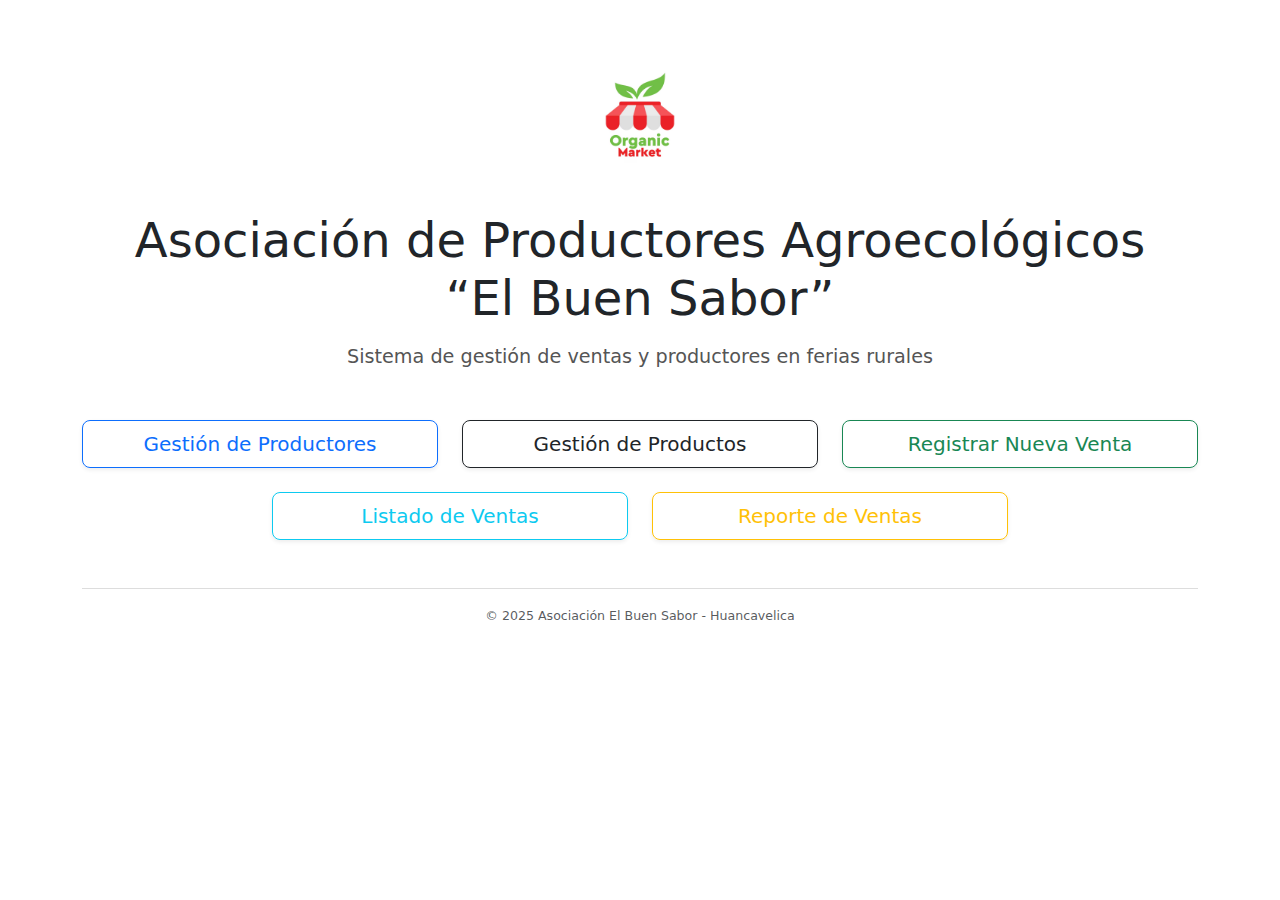
<file: index.html>
<!DOCTYPE html>
<html lang="es">
<head>
  <meta charset="UTF-8" />
  <meta name="viewport" content="width=device-width, initial-scale=1" />
  <title>Inicio - Asociación El Buen Sabor</title>
  <link rel="stylesheet" href="css/styles.css" />
  <link href="https://cdn.jsdelivr.net/npm/bootstrap@5.3.0/dist/css/bootstrap.min.css" rel="stylesheet" />
</head>
<body>
  <div class="container text-center py-5">
    <img src="Mercado.png" alt="Logo de la asociación" class="logo mb-4" />
    <h1 class="display-5 mb-3">
      Asociación de Productores Agroecológicos <br>
      <strong>“El Buen Sabor”</strong>
    </h1>
    <p class="lead mb-5">Sistema de gestión de ventas y productores en ferias rurales</p>

    <div class="row justify-content-center g-4">
      <div class="col-md-4">
        <a href="productores.html" class="btn btn-outline-primary btn-lg w-100 shadow-sm">Gestión de Productores</a>
      </div>
      <div class="col-md-4">
        <a href="gestion-productos.html" class="btn btn-outline-dark btn-lg w-100 shadow-sm">Gestión de Productos</a>
      </div>
      <div class="col-md-4">
        <a href="registro.html" class="btn btn-outline-success btn-lg w-100 shadow-sm">Registrar Nueva Venta</a>
      </div>
      <div class="col-md-4">
        <a href="ventas.html" class="btn btn-outline-info btn-lg w-100 shadow-sm">Listado de Ventas</a>
      </div>
      <div class="col-md-4">
        <a href="reportes.html" class="btn btn-outline-warning btn-lg w-100 shadow-sm">Reporte de Ventas</a>
      </div>
    </div>

    <footer class="mt-5 text-muted">
      <small>© 2025 Asociación El Buen Sabor - Huancavelica</small>
    </footer>
  </div>
</body>
</html>
</file>
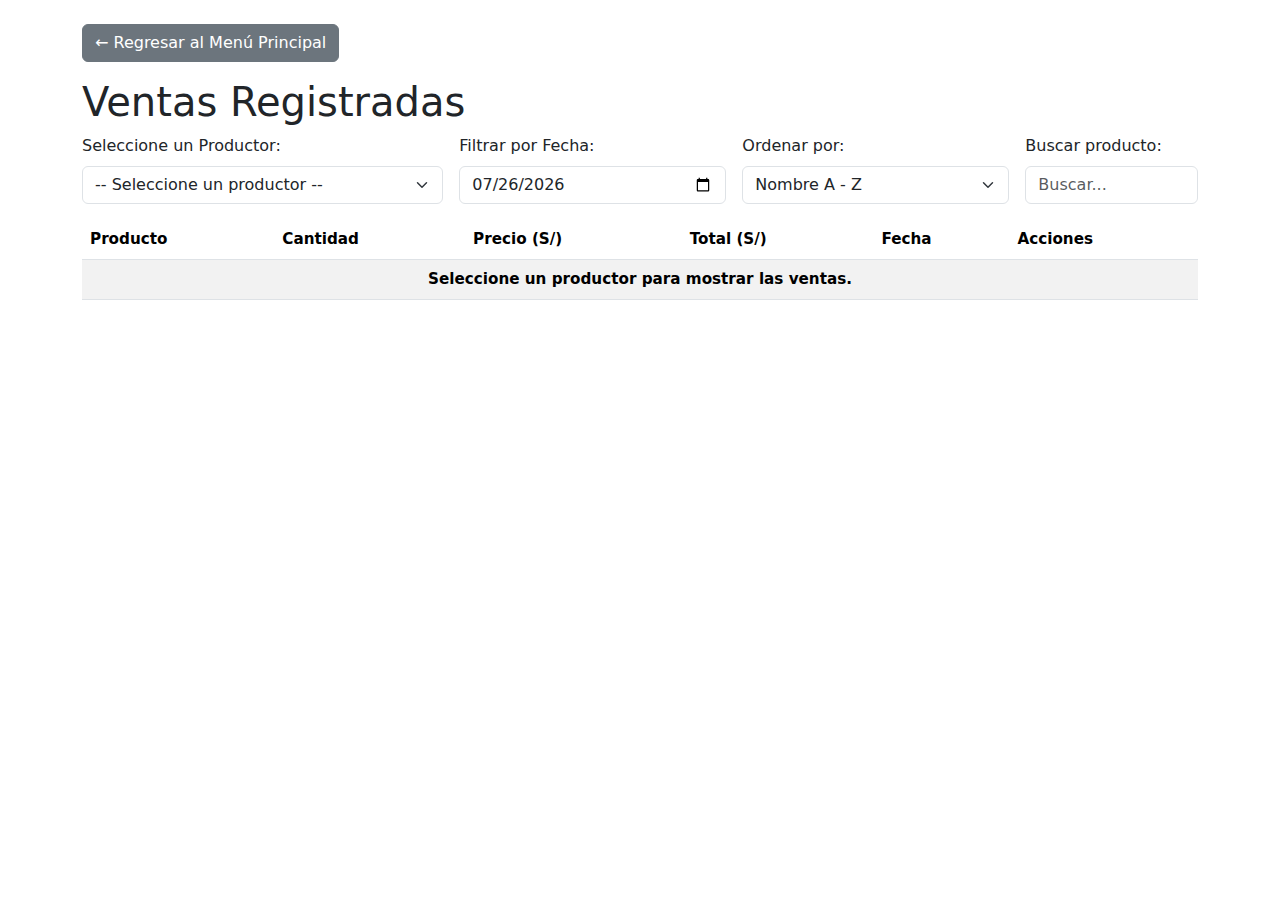
<file: editar.html>
<!DOCTYPE html>
<html lang="es">
<head>
  <meta charset="UTF-8" />
  <meta name="viewport" content="width=device-width, initial-scale=1" />
  <title>Editar Venta - El Buen Sabor</title>
  <link rel="stylesheet" href="css/styles.css" />
  <link href="https://cdn.jsdelivr.net/npm/bootstrap@5.3.0/dist/css/bootstrap.min.css" rel="stylesheet" />
</head>
<body>
  <div class="container my-4">
    <a href="ventas.html" class="btn btn-secondary mb-3">← Regresar a Ventas</a>
    <h1>Editar Venta</h1>

    <form id="editarForm" novalidate>
      <input type="hidden" id="ventaId" />
      <div class="mb-3">
        <label for="producto" class="form-label">Nombre del Producto</label>
        <input type="text" class="form-control" id="producto" required />
      </div>

      <div class="mb-3">
        <label for="cantidad" class="form-label">Cantidad Vendida</label>
        <input type="number" class="form-control" id="cantidad" min="1" required />
      </div>

      <div class="mb-3">
        <label for="precio" class="form-label">Precio por Unidad (S/)</label>
        <input type="number" class="form-control" id="precio" min="0.1" step="0.1" required />
      </div>

      <div class="mb-3">
        <label for="fecha" class="form-label">Fecha</label>
        <input type="date" class="form-control" id="fecha" required />
      </div>

      <button type="submit" class="btn btn-success">Actualizar</button>
    </form>
  </div>

  <script src="js/editar.js"></script>
</body>
</html>
</file>
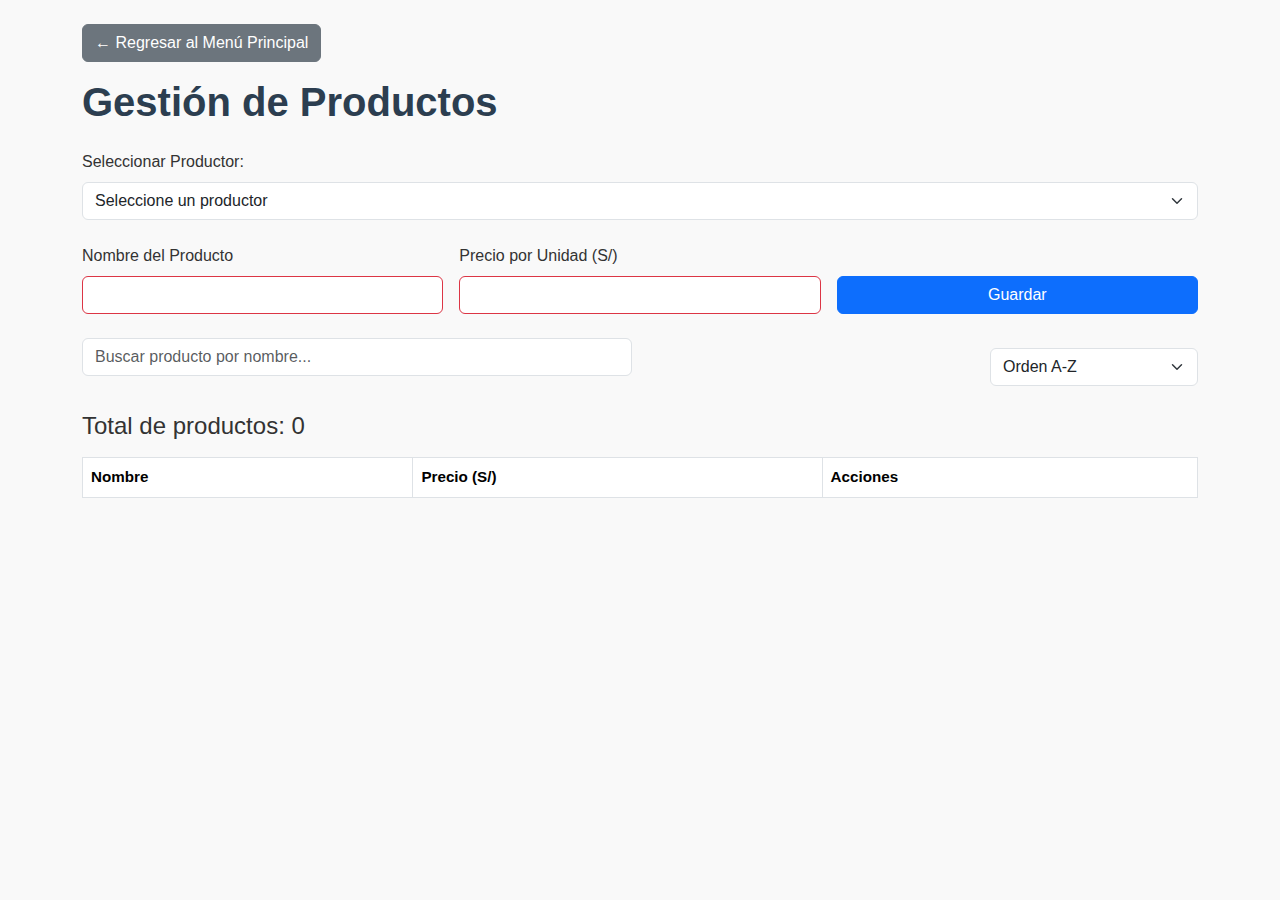
<file: gestion-productos.html>
<!DOCTYPE html>
<html lang="es">
<head>
  <meta charset="UTF-8">
  <title>Gestión de Productos</title>
  <meta name="viewport" content="width=device-width, initial-scale=1">
  <link href="https://cdn.jsdelivr.net/npm/bootstrap@5.3.0/dist/css/bootstrap.min.css" rel="stylesheet">
  <link rel="stylesheet" href="css/styles.css">
</head>
<body>
  <div class="container my-4">
    <a href="index.html" class="btn btn-secondary mb-3">← Regresar al Menú Principal</a>
    <h1 class="mb-4">Gestión de Productos</h1>

    <div class="mb-4">
      <label for="selectorProductor" class="form-label">Seleccionar Productor:</label>
      <select class="form-select" id="selectorProductor" required>
        <option value="">Seleccione un productor</option>
      </select>
    </div>

    <form id="formProducto" class="mb-4" novalidate>
      <input type="hidden" id="productoId">
      <div class="row g-3">
        <div class="col-md-4">
          <label for="nombreProducto" class="form-label">Nombre del Producto</label>
          <input type="text" class="form-control" id="nombreProducto" required>
        </div>
        <div class="col-md-4">
          <label for="precioProducto" class="form-label">Precio por Unidad (S/)</label>
          <input type="number" class="form-control" id="precioProducto" min="0" step="0.01" required>
        </div>
        <div class="col-md-4 align-self-end">
          <button type="submit" class="btn btn-primary w-100">Guardar</button>
        </div>
      </div>
    </form>

    <div class="row g-3 mb-3">
      <div class="col-md-6">
        <input type="text" id="buscador" class="form-control" placeholder="Buscar producto por nombre...">
      </div>
      <div class="col-md-6 text-end">
        <select class="form-select w-auto d-inline" id="ordenarPor">
          <option value="az">Orden A-Z</option>
          <option value="za">Orden Z-A</option>
          <option value="mayor">Precio Mayor a Menor</option>
          <option value="menor">Precio Menor a Mayor</option>
        </select>
      </div>
    </div>

    <h4>Total de productos: <span id="contadorProductos">0</span></h4>

    <table class="table table-bordered table-striped mt-3" id="tablaProductos">
      <thead>
        <tr>
          <th>Nombre</th>
          <th>Precio (S/)</th>
          <th>Acciones</th>
        </tr>
      </thead>
      <tbody></tbody>
    </table>
  </div>

  <script src="js/gestion-productos.js"></script>
</body>
</html>
</file>
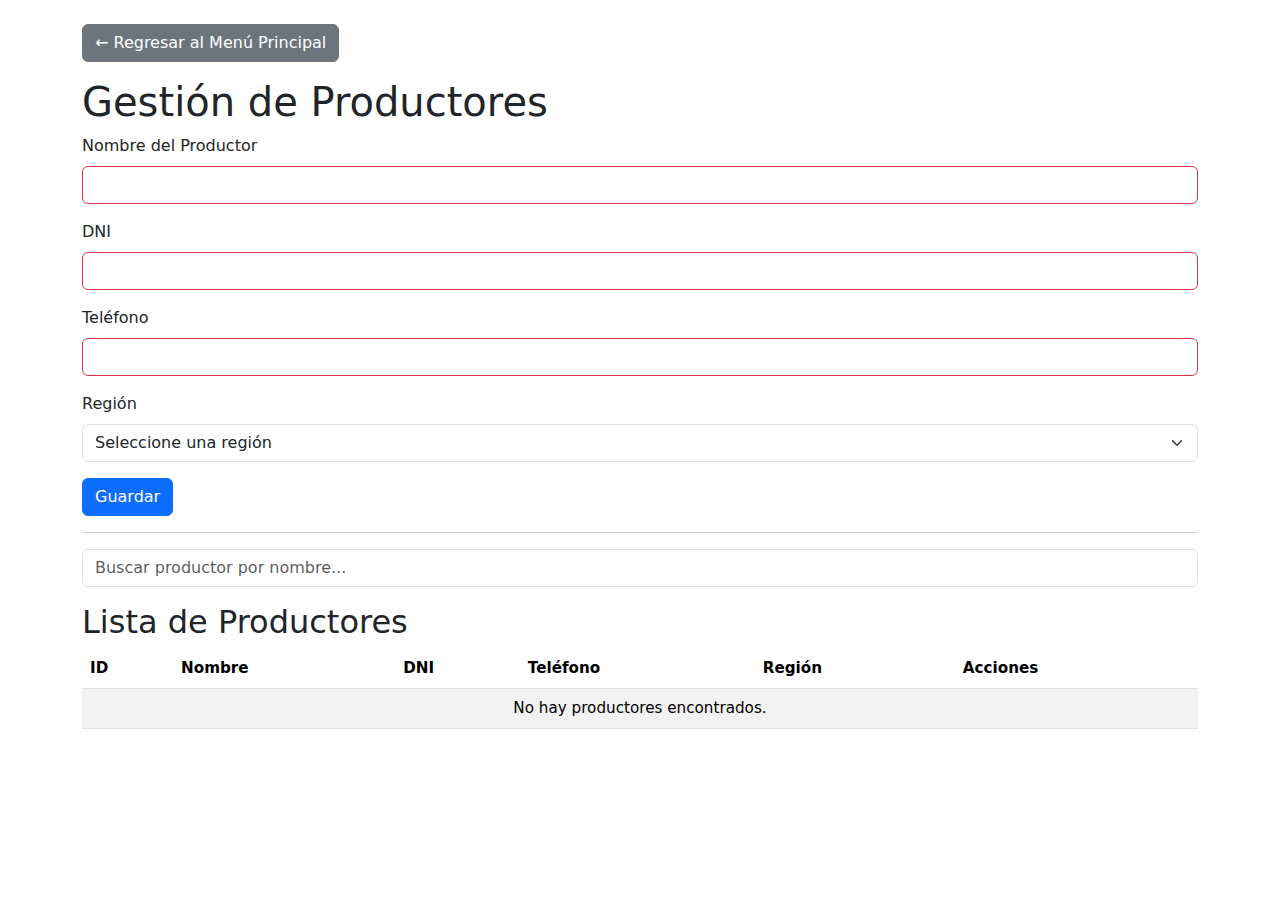
<file: productores.html>
<!DOCTYPE html>
<html lang="es">
<head>
  <meta charset="UTF-8" />
  <meta name="viewport" content="width=device-width, initial-scale=1" />
  <title>Gestión de Productores - Asociación El Buen Sabor</title>
  <link rel="stylesheet" href="css/styles.css" />
  <link href="https://cdn.jsdelivr.net/npm/bootstrap@5.3.0/dist/css/bootstrap.min.css" rel="stylesheet" />
</head>
<body>
  <div class="container my-4">
    <a href="index.html" class="btn btn-secondary mb-3">← Regresar al Menú Principal</a>
    <h1>Gestión de Productores</h1>

    <form id="productorForm" novalidate>
      <input type="hidden" id="productorId" />
      <div class="mb-3">
        <label for="nombreProductor" class="form-label">Nombre del Productor</label>
        <input type="text" class="form-control" id="nombreProductor" required pattern="[A-Za-zÁÉÍÓÚáéíóúÑñ ]+" />
        <div class="invalid-feedback">El nombre es obligatorio y solo debe contener letras.</div>
      </div>

      <div class="mb-3">
        <label for="dniProductor" class="form-label">DNI</label>
        <input type="text" class="form-control" id="dniProductor" maxlength="8" pattern="\d{8}" required />
        <div class="invalid-feedback">Ingrese un DNI válido de 8 dígitos.</div>
      </div>

      <div class="mb-3">
        <label for="telefonoProductor" class="form-label">Teléfono</label>
        <input type="text" class="form-control" id="telefonoProductor" pattern="\d{9}" required />
        <div class="invalid-feedback">Ingrese un número válido de 9 dígitos.</div>
      </div>

      <div class="mb-3">
        <label for="regionProductor" class="form-label">Región</label>
        <select class="form-select" id="regionProductor" required>
          <option value="">Seleccione una región</option>
          <option value="Huancavelica">Huancavelica</option>
          <option value="Cajamarca">Cajamarca</option>
          <option value="Ayacucho">Ayacucho</option>
        </select>
        <div class="invalid-feedback">Seleccione una región.</div>
      </div>

      <button type="submit" class="btn btn-primary">Guardar</button>
      <button type="button" id="cancelarEdicion" class="btn btn-secondary d-none">Cancelar</button>
    </form>

    <hr />

    <input type="text" class="form-control mb-3" id="buscadorProductor" placeholder="Buscar productor por nombre..." />

    <h2>Lista de Productores</h2>
    <table class="table table-striped" id="tablaProductores">
      <thead>
        <tr>
          <th>ID</th>
          <th>Nombre</th>
          <th>DNI</th>
          <th>Teléfono</th>
          <th>Región</th>
          <th>Acciones</th>
        </tr>
      </thead>
      <tbody></tbody>
    </table>
  </div>

  <script src="js/productores.js"></script>
</body>
</html>
</file>
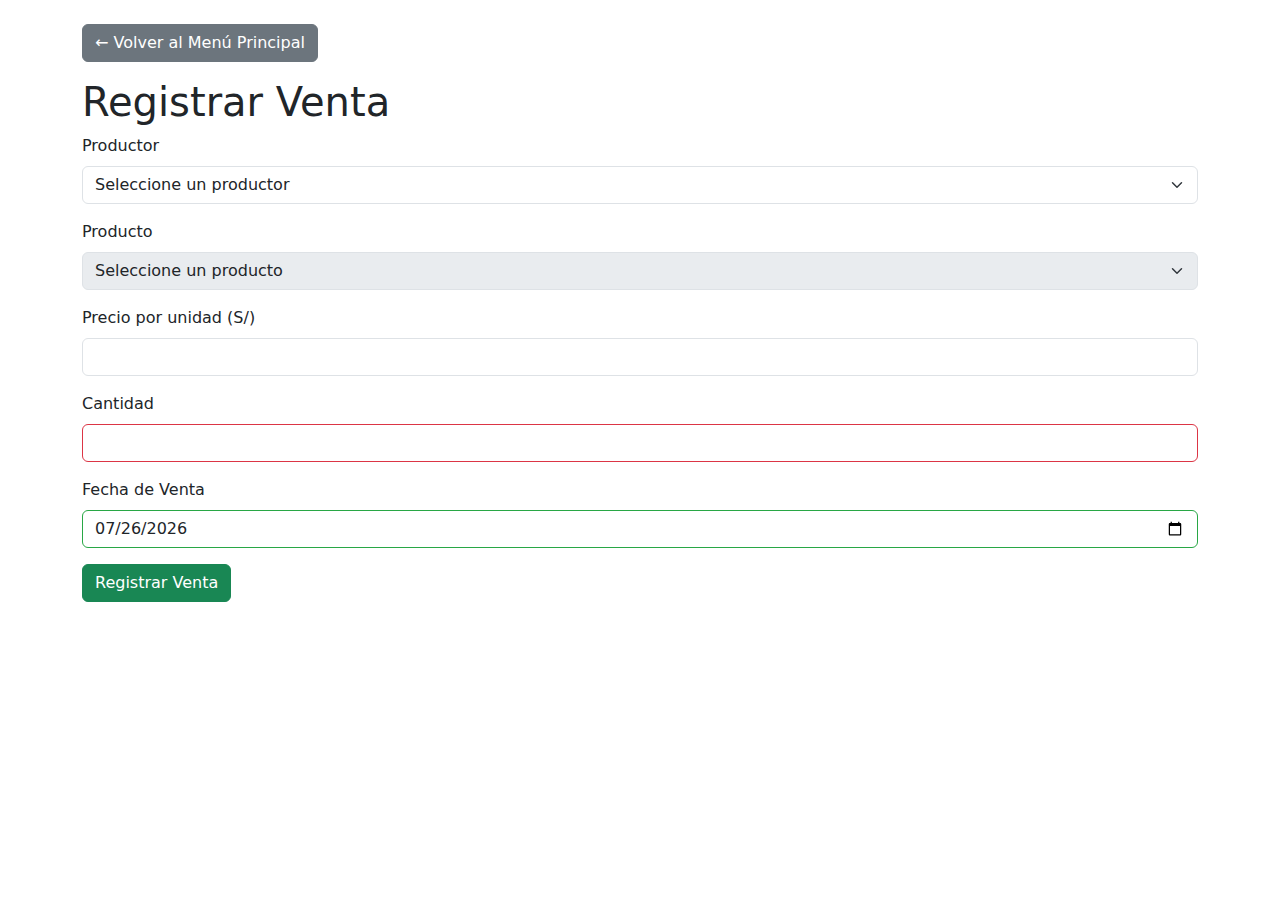
<file: registro.html>
<!DOCTYPE html>
<html lang="es">
<head>
  <meta charset="UTF-8" />
  <meta name="viewport" content="width=device-width, initial-scale=1" />
  <title>Registrar Venta - El Buen Sabor</title>
  <link rel="stylesheet" href="css/styles.css" />
  <link href="https://cdn.jsdelivr.net/npm/bootstrap@5.3.0/dist/css/bootstrap.min.css" rel="stylesheet" />
</head>
<body>
  <div class="container my-4">
    <a href="index.html" class="btn btn-secondary mb-3">← Volver al Menú Principal</a>
    <h1>Registrar Venta</h1>

    <form id="ventaForm" novalidate>
      <div class="mb-3">
        <label for="productorVenta" class="form-label">Productor</label>
        <select class="form-select" id="productorVenta" required>
          <option value="">Seleccione un productor</option>
        </select>
        <div class="invalid-feedback">Seleccione un productor válido.</div>
      </div>

      <div class="mb-3">
        <label for="productoVenta" class="form-label">Producto</label>
        <select class="form-select" id="productoVenta" required disabled>
          <option value="">Seleccione un producto</option>
        </select>
        <div class="invalid-feedback">Seleccione un producto válido.</div>
      </div>

      <div class="mb-3">
        <label for="precioVenta" class="form-label">Precio por unidad (S/)</label>
        <input type="number" class="form-control" id="precioVenta" readonly />
      </div>

      <div class="mb-3">
        <label for="cantidadVenta" class="form-label">Cantidad</label>
        <input type="number" class="form-control" id="cantidadVenta" min="1" required />
        <div class="invalid-feedback">Ingrese una cantidad válida (mayor que 0).</div>
      </div>

      <div class="mb-3">
        <label for="fechaVenta" class="form-label">Fecha de Venta</label>
        <input type="date" class="form-control" id="fechaVenta" required />
        <div class="invalid-feedback">Ingrese una fecha válida (no futura).</div>
      </div>

      <button type="submit" class="btn btn-success">Registrar Venta</button>
    </form>
  </div>

  <script src="js/registro.js"></script>
</body>
</html>
</file>
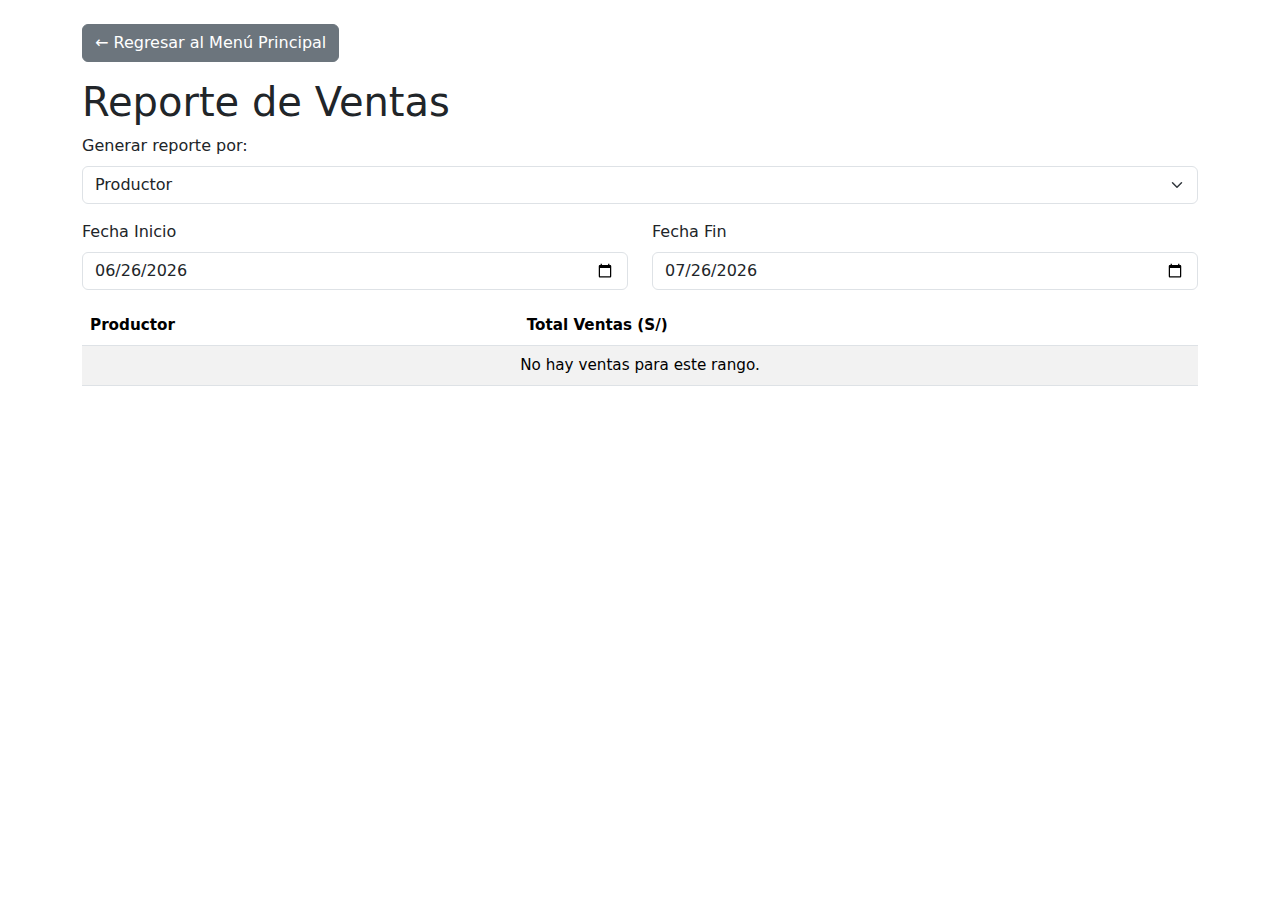
<file: reportes.html>
<!DOCTYPE html>
<html lang="es">
<head>
  <meta charset="UTF-8" />
  <meta name="viewport" content="width=device-width, initial-scale=1" />
  <title>Reporte de Ventas - El Buen Sabor</title>
  <link rel="stylesheet" href="css/styles.css" />
  <link href="https://cdn.jsdelivr.net/npm/bootstrap@5.3.0/dist/css/bootstrap.min.css" rel="stylesheet" />
</head>
<body>
  <div class="container my-4">
    <a href="index.html" class="btn btn-secondary mb-3">← Regresar al Menú Principal</a>
    <h1>Reporte de Ventas</h1>

    <div class="mb-3">
      <label for="modoReporte" class="form-label">Generar reporte por:</label>
      <select id="modoReporte" class="form-select">
        <option value="productor">Productor</option>
        <option value="fecha">Fecha</option>
      </select>
    </div>

    <div class="row mb-3">
      <div class="col-md-6">
        <label for="fechaInicio" class="form-label">Fecha Inicio</label>
        <input type="date" id="fechaInicio" class="form-control" />
      </div>
      <div class="col-md-6">
        <label for="fechaFin" class="form-label">Fecha Fin</label>
        <input type="date" id="fechaFin" class="form-control" />
      </div>
    </div>

    <div id="resultadoReporte"></div>
  </div>

  <script src="js/reportes.js"></script>
</body>
</html>
</file>
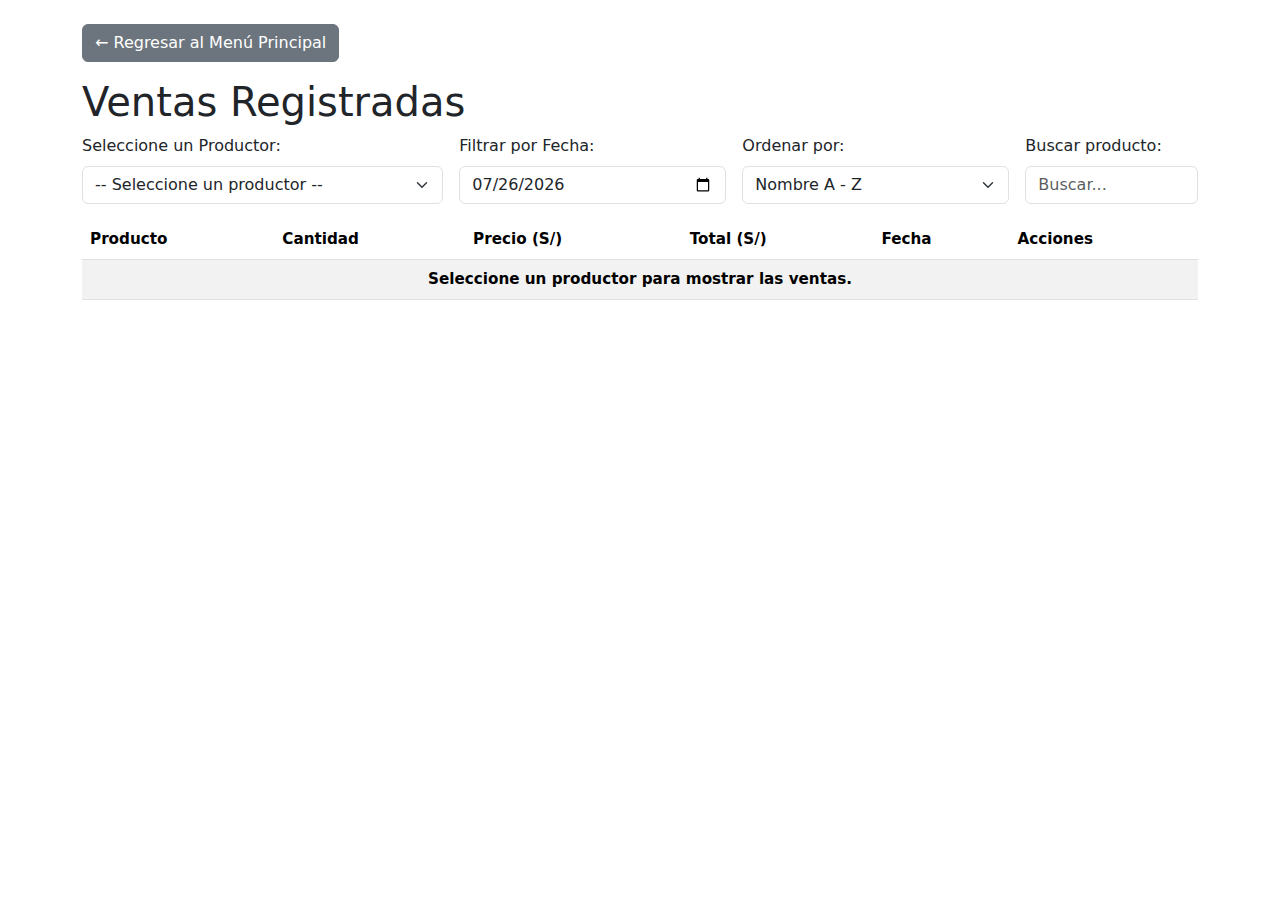
<file: ventas.html>
<!DOCTYPE html>
<html lang="es">
<head>
  <meta charset="UTF-8" />
  <meta name="viewport" content="width=device-width, initial-scale=1" />
  <title>Listado de Ventas - El Buen Sabor</title>
  <link rel="stylesheet" href="css/styles.css" />
  <link href="https://cdn.jsdelivr.net/npm/bootstrap@5.3.0/dist/css/bootstrap.min.css" rel="stylesheet" />
</head>
<body>
  <div class="container my-4">
    <a href="index.html" class="btn btn-secondary mb-3">← Regresar al Menú Principal</a>
    <h1>Ventas Registradas</h1>

    <div class="row mb-3 g-3">
      <div class="col-md-4">
        <label for="selectProductor" class="form-label">Seleccione un Productor:</label>
        <select id="selectProductor" class="form-select">
          <option value="">-- Seleccione un productor --</option>
        </select>
      </div>

      <div class="col-md-3">
        <label for="fechaFiltro" class="form-label">Filtrar por Fecha:</label>
        <input type="date" id="fechaFiltro" class="form-control" max="" />
      </div>

      <div class="col-md-3">
        <label for="ordenVentas" class="form-label">Ordenar por:</label>
        <select id="ordenVentas" class="form-select">
          <option value="nombre-asc">Nombre A - Z</option>
          <option value="nombre-desc">Nombre Z - A</option>
          <option value="precio-desc">Precio Mayor a Menor</option>
          <option value="precio-asc">Precio Menor a Mayor</option>
        </select>
      </div>

      <div class="col-md-2">
        <label for="buscadorVentas" class="form-label">Buscar producto:</label>
        <input type="text" id="buscadorVentas" class="form-control" placeholder="Buscar..." />
      </div>
    </div>

    <table class="table table-striped" id="tablaVentas">
      <thead>
        <tr>
          <th>Producto</th>
          <th>Cantidad</th>
          <th>Precio (S/)</th>
          <th>Total (S/)</th>
          <th>Fecha</th>
          <th>Acciones</th>
        </tr>
      </thead>
      <tbody></tbody>
    </table>
  </div>

  <script src="js/ventas.js"></script>
</body>
</html>
</file>
<file: css/styles.css>
/* General */
body {
  font-family: "Segoe UI", sans-serif;
  background-color: #f9f9f9;
  color: #333;
  margin: 0;
  padding: 0;
}

/* Títulos */
h1, h2, h3 {
  font-weight: bold;
  color: #2c3e50;
}

p.lead {
  font-size: 1.2rem;
  color: #555;
}

/* Botones */
.btn-lg {
  font-size: 1.1rem;
  padding: 14px 28px;
}

/* Tablas */
table {
  font-size: 0.95rem;
  width: 100%;
  border-collapse: collapse;
}

.table thead {
  background-color: #2c3e50;
  color: white;
}

/* Inputs */
input, select {
  font-size: 1rem;
  padding: 6px;
}

/* Footer */
footer {
  margin-top: 3rem;
  padding: 1rem 0;
  border-top: 1px solid #ddd;
  font-size: 0.9rem;
}

/* Logo */
.logo {
  max-width: 140px;
  height: auto;
}

/* Formularios */
form .form-control:invalid {
  border-color: #dc3545;
}

form .form-control:valid {
  border-color: #28a745;
}

/* Búsquedas y filtros */
#filtroBusqueda, #ordenarPor {
  max-width: 300px;
  margin: 10px auto;
  text-align: left;
}

/* Tarjetas / cuadros informativos */
.info-box {
  border: 1px solid #ccc;
  border-radius: 8px;
  padding: 1rem;
  background-color: #fff;
  margin-bottom: 1rem;
  box-shadow: 0 2px 6px rgba(0,0,0,0.05);
}

/* Responsive tweaks */
@media (max-width: 768px) {
  .btn-lg {
    font-size: 1rem;
    padding: 12px 20px;
  }
}
</file>
